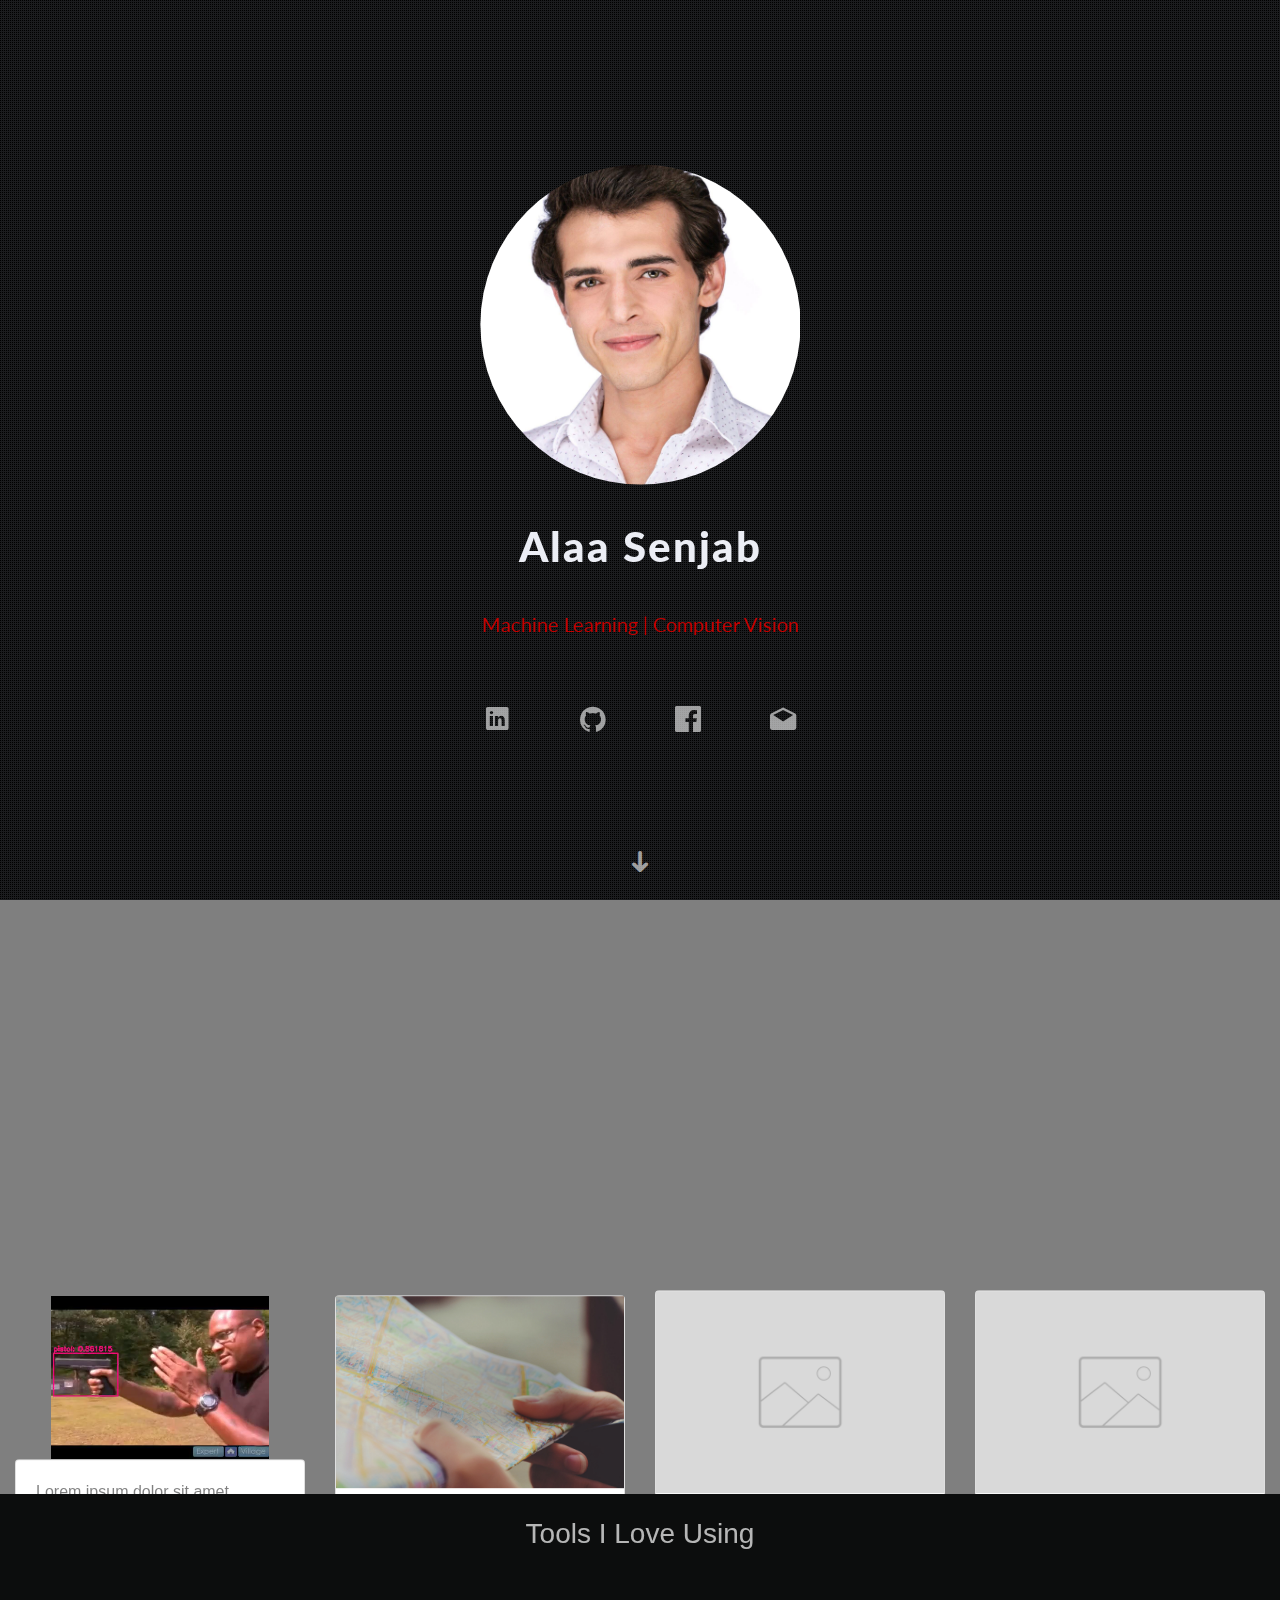
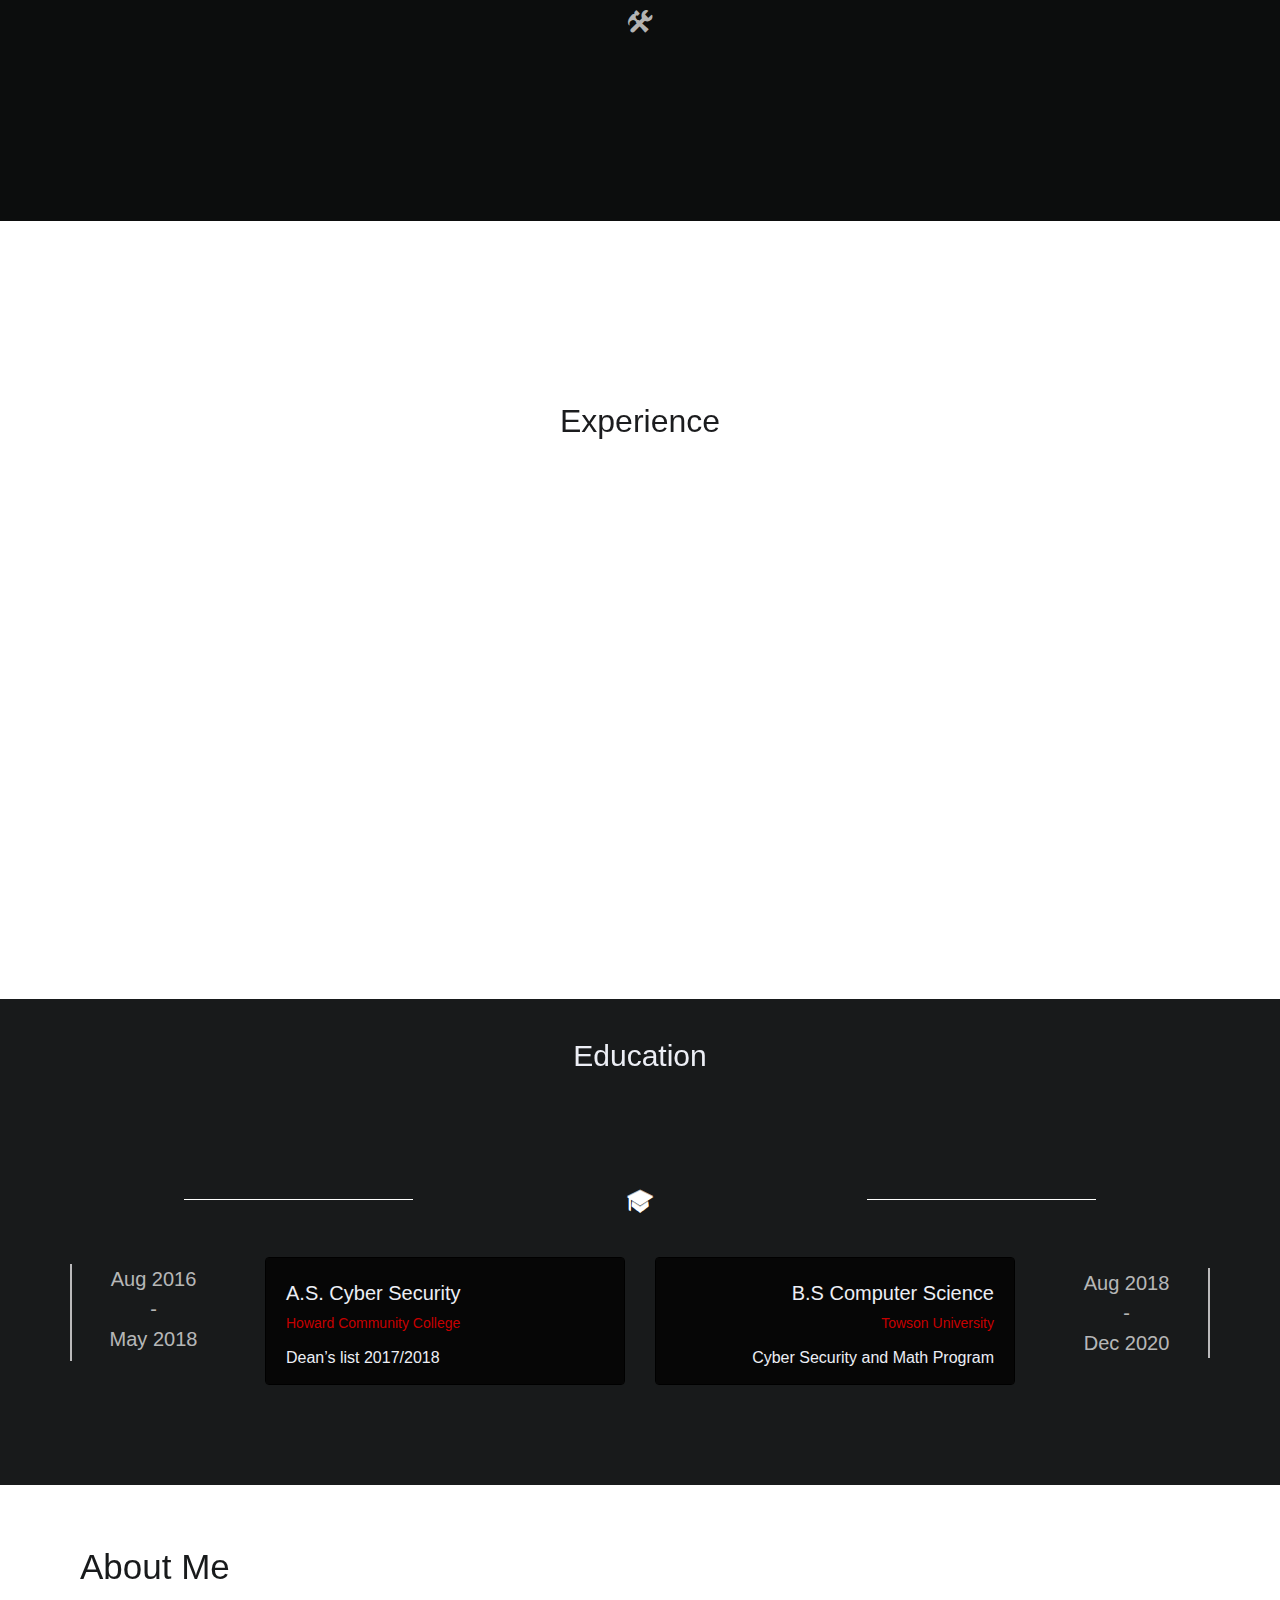
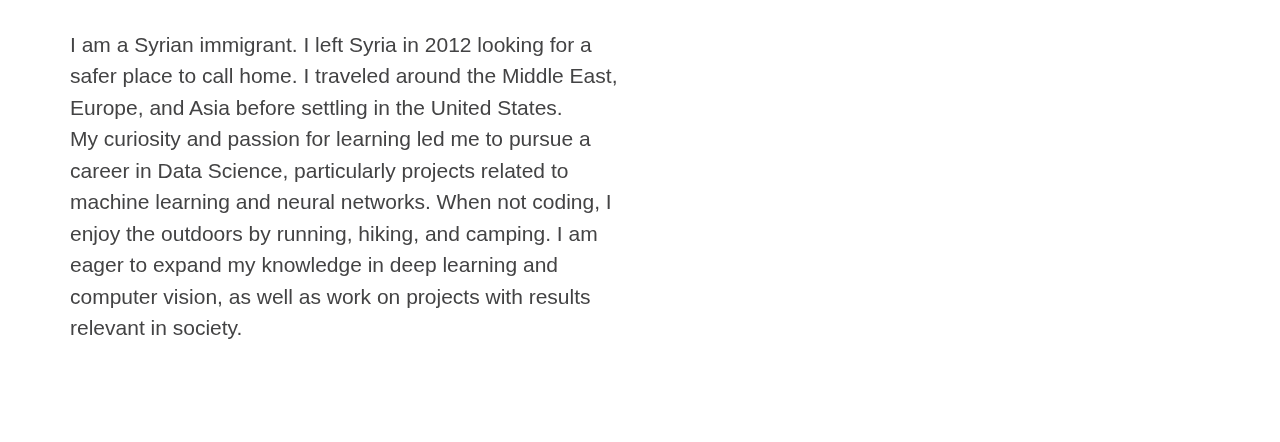
<file: New site/index.html>
<!doctype html><html><head>  <meta charset="utf-8">  <meta name="keywords" content="">  <meta name="description" content="">  <meta name="viewport" content="width=device-width, initial-scale=1.0, viewport-fit=cover">  <link rel="shortcut icon" type="image/png" href="favicon.png">  <link rel="stylesheet" type="text/css" href="./css/bootstrap.min.css?6341"><link rel="stylesheet" type="text/css" href="style.css?3343"><link rel="stylesheet" type="text/css" href="./css/animate.min.css?707"><link rel="stylesheet" type="text/css" href="./css/ionicons.min.css"><link rel="stylesheet" type="text/css" href="./css/font-awesome.min.css"><link href='https://fonts.googleapis.com/css?family=Lato:100,300,400,700,900&display=swap&subset=latin,latin-ext' rel='stylesheet' type='text/css'>  <title>Home</title>  <!-- Analytics --> <!-- Analytics END -->  </head><body><!-- Main container --><div class="page-container">  <!-- bloc-0 --><div class="bloc bgc-dark-jungle-green tc-anti-flash-white bloc-bg-texture texture-pixels b-parallax none bloc-fill-screen d-bloc " id="bloc-0"><div class="container"><div class="row scroll-fx-up-in"><div class="col"><img src="img/lazyload-ph.png" data-src="img/76260606_2551708324898942_1607368888935251968_o.jpg" class="img-fluid rounded-circle mx-auto d-block img-style img-rd-md lazyload" alt="76260606_2551708324898942_1607368888935251968_o" /><h1 class="mg-md text-lg-center h1-style tc-anti-flash-white text-w-80 mx-auto d-block text-md-center text-sm-center text-center">Alaa Senjab</h1><h2 class="text-lg-center mg-md h2-style tc-boston-university-red mx-auto d-block text-md-center text-sm-center text-center">Machine Learning | Computer Vision</h2><div class="row row-style no-gutters voffset-md align-items-center"><div class="offset-lg-4 col-lg-1 col-md-1 offset-md-4 col-sm-1 offset-sm-4 col-2 offset-2"><div class="text-center container-div-20934-style"><a href="linkdin.com" target="_blank"><span class="ion ion-social-linkedin icon-md"></span></a></div></div><div class="col-lg-1 offset-lg-0 col-md-1 offset-md-0 col-sm-1 col-2"><div class="text-center d-block container-div-bloc-0-style text-md-center text-lg-center"><a href="linkdin.com" target="_blank"><span class="fa fa-github icon-md"></span></a></div></div><div class="col-lg-1 offset-lg-0 col-md-1 col-sm-1 col-2"><div class="text-center container-div-0-bloc-0-style"><a href="linkdin.com" target="_blank"><span class="fa fa-facebook-official icon-md"></span></a></div></div><div class="col-lg-1 offset-lg-0 col-md-1 col-sm-1 col-2"><div class="text-center container-div-6155-style"><a href="linkdin.com" target="_blank"><span class="ion ion-android-drafts icon-md"></span></a></div></div></div></div></div></div><div class="container fill-bloc-bottom-edge"><div class="row"><div class="col-12 animDelay08"><div class="text-center none animDelay04 animated bounce" data-appear-anim-style="bounce"><a href="#" data-scroll-speed="1000" onclick="scrollToTarget('0',this)"><span class="ion ion-arrow-down-c icon-md"></span></a></div></div></div></div></div><!-- bloc-0 END --><!-- bloc-2 --><div class="bloc full-width-bloc b-parallax bloc-bg-texture texture-darken bg-markus-spiske-qjnAnF0jIGk-unsplash l-bloc" id="bloc-2"><div class="container bloc-lg"><div class="row scroll-fx-up-in scroll-fx-down-out"><div class="col-md-6 col-lg-3 align-self-center col-sm-6 col-12"><div class="embed-responsive embed-responsive-16by9"><video class="embed-responsive-item lazyload" loop="loop" autoplay="autoplay" muted="true" data-src="vid/output.mp4">Your browser does not support HTML5 video.</video></div><div class="card"><div class="card-body"><p>Lorem ipsum dolor sit amet, consectetuer adipiscing elit. Aenean commodo ligula eget dolor.</p><div class="row"><div class="col"><img src="img/lazyload-ph.png" data-src="img/Tensorflow_logo.png" class="img-fluid mx-auto d-block img-tensorflow-lo-style lazyload" alt="placeholder image" /></div><div class="col"><img src="img/lazyload-ph.png" data-src="img/OpenCV.svg" class="img-fluid mx-auto d-block img-tensorflow-lo-style lazyload" alt="placeholder image" /></div><div class="col"><img src="img/lazyload-ph.png" data-src="img/colab.png" class="img-fluid mx-auto d-block img-tensorflow-lo-style lazyload" alt="placeholder image" /></div><div class="col"><img src="img/lazyload-ph.png" data-src="img/Tensorflow_logo.png" class="img-fluid mx-auto d-block img-tensorflow-lo-style lazyload" alt="placeholder image" /></div></div><div class="text-center text-lg-center"><span class="fa fa-github icon-md"></span></div></div></div></div><div class="mt-3 col-lg-3 col-md-6 mt-md-0 align-self-center offset-sm-0 col-sm-6"><div class="card"><img src="img/lazyload-ph.png" data-src="img/map.jpg" class="img-fluid mx-auto d-block lazyload" alt="placeholder image" /><div class="card-body"><p>Lorem ipsum dolor sit amet, consectetuer adipiscing elit. Aenean commodo ligula eget dolor.</p><a href="./" class="btn btn-d btn-block">More Info</a></div></div></div><div class="mt-3 col-lg-3 align-self-center col-md-6 mt-lg-0 col-sm-6"><div class="card"><img src="img/lazyload-ph.png" data-src="img/placeholder-image.png" class="img-fluid mx-auto d-block img-bloc-2-style lazyload" alt="placeholder image" /><div class="card-body"><p>Lorem ipsum dolor sit amet, consectetuer adipiscing elit. Aenean commodo ligula eget dolor.&nbsp;</p><a href="./" class="btn btn-d btn-block">More Info</a></div></div></div><div class="mt-3 col-lg-3 align-self-center col-md-6 mt-lg-0 col-sm-6"><div class="card"><img src="img/lazyload-ph.png" data-src="img/placeholder-image.png" class="img-fluid mx-auto d-block lazyload" alt="placeholder image" /><div class="card-body"><p>Lorem ipsum dolor sit amet, consectetuer adipiscing elit. Aenean commodo ligula eget dolor.&nbsp;</p><a href="./" class="btn btn-d btn-block">More Info</a></div></div></div></div></div></div><!-- bloc-2 END --><!-- bloc-3 --><div class="bloc none b-parallax bloc-bg-texture texture-darken bgc-dark-jungle-green-2 d-bloc" id="bloc-3"><div class="container bloc-md"><div class="row"><div class="col"><h3 class="mg-md text-lg-center scroll-fx-down-in text-md-center text-sm-center text-center">Tools I Love Using</h3></div></div><div class="row"><div class="col"><div class="row"><div class="col-md-5 col-sm-5 col-5"><div class="divider-h scroll-fx-left-in divider-style"><span class="divider"></span></div></div><div class="offset-lg--1 col-lg-2 col-md-2 col-sm-2 col-2"><div class="text-center container-div-style text-lg-center "><span class="ion ion-settings icon-md"></span></div></div><div class="col"><div class="divider-h scroll-fx-right-in"><span class="divider"></span></div></div></div></div></div><div class="row voffset scroll-fx-up-in"><div class="col-lg-1 offset-lg-1 col-md-1 col-sm-1 col-2"><img src="img/lazyload-ph.png" data-src="img/ggplot2.png" class="img-fluid img-ggplo-style mx-auto d-block lazyload" alt="ggplot2" /></div><div class="col-lg-1 col-md-1 col-sm-1 col-3"><img src="img/lazyload-ph.png" data-src="img/Seaborn-logo.png" class="img-fluid mx-auto d-block img-seaborn-lo-style lazyload" alt="Seaborn logo" /></div><div class="col-lg-1 offset-lg-0 col-md-1 col-sm-1 col-3"><img src="img/lazyload-ph.png" data-src="img/tableau-logo-2.png" class="img-fluid img-matplotl-style mx-auto d-block lazyload" alt="matplotlib" /></div><div class="col-lg-1 offset-lg-0 col-md-2 col-sm-2 col-4"><img src="img/lazyload-ph.png" data-src="img/Tensorflow_logo.png" class="img-fluid mx-auto d-block img-9-style lazyload" alt="Tensorflow_logo" /></div><div class="col-lg-2 col-md-2 col-sm-2 col-4"><img src="img/lazyload-ph.png" data-src="img/keras-logo-2018-large-1200.png" class="img-fluid mx-auto d-block img-bloc-3-style lazyload" alt="bs" /></div><div class="col-lg-1 col-md-1 col-sm-1 col-3"><img src="img/lazyload-ph.png" data-src="img/python-logo.png" class="img-fluid mx-auto d-block img-python-lo-style lazyload" alt="python logo" /></div><div class="col-lg-1 col-md-1 col-sm-1 col-3"><img src="img/lazyload-ph.png" data-src="img/colab.png" class="img-fluid mx-auto d-block img-10-style lazyload" alt="colab" /></div><div class="col-lg-1 col-md-1 col-sm-1 col-2"><img src="img/lazyload-ph.png" data-src="img/OpenCV.svg" class="img-fluid mx-auto d-block img-open-style lazyload" alt="OpenCV" /></div><div class="col-lg-2 col-md-2 col-sm-2"><img src="img/lazyload-ph.png" data-src="img/html_css.svg" class="img-fluid img-html-lo-style mx-auto d-block lazyload" alt="html_css" /></div></div></div></div><!-- bloc-3 END --><!-- ScrollToTop Button --><a class="bloc-button btn btn-d scrollToTop" onclick="scrollToTarget('1',this)"><span class="fa fa-chevron-up"></span></a><!-- ScrollToTop Button END--><!-- bloc-4 --><div class="bloc d-flex l-bloc" id="bloc-4"><div class="container bloc-lg"><div class="row"><div class="col-md-12 scroll-fx-up-in"><h2 class="text-center mx-auto d-block tc-dark-jungle-green scroll-fx-down-in mg-lg">Experience</h2></div><div class="col-md-6 scroll-fx-zoom-pull scroll-fx-left-in col-sm-6 col-6"><div class="row voffset row-bloc-4-style"><div class="col order-1"><h4 class="text-lg-right mg-sm h4-1-style text-center">Data Science Immersive Graduate</h4><h5 class="mg-md text-lg-right tc-boston-university-red h5-1-style text-md-center text-sm-center text-center">General Assembly</h5><p class="text-center text-lg-right p-5-style">Applied Machine learning and data analysis on big data in a 500 hour immersive course<br></p></div><div class="col-lg-3 order-lg-1"><div class="text-center"><img src="img/lazyload-ph.png" data-src="img/ga_logo-1.png" class="img-fluid rounded-circle mx-auto d-block img-ga-lo-style img-rd-lg lazyload" alt="ga_logo 1" /></div></div></div></div><div class="col-md-6 scroll-fx-right-in scroll-fx-zoom-pull col-sm-6 col-6"><div class="row"><div class="col-12"><div class="row voffset"><div class="col-lg-3 order-lg-1"><div class="text-center"><img src="img/lazyload-ph.png" data-src="img/WE_ARE_TEAM_BCPS_logo.png" class="img-fluid rounded-circle mx-auto d-block img-ga-lo-style img-rd-lg lazyload" alt="ga_logo 1" /></div></div><div class="col order-1"><h4 class="text-center mg-sm h4-1-style text-lg-left">Data Science Immersive Graduate</h4><h5 class="mg-md tc-boston-university-red h5-1-style text-lg-left text-md-center text-sm-center text-center">General Assembly</h5><p class="text-center text-lg-left p-6-style">Applied Machine learning and data analysis on big data in a 500 hour immersive course<br></p></div></div></div></div></div><div class="col-md-6 scroll-fx-zoom-pull scroll-fx-left-in col-sm-6 col-6"><div class="row voffset row-13-style"><div class="col order-1"><h4 class="text-center text-lg-right mg-sm h4-1-style">Data Science Immersive Graduate</h4><h5 class="mg-md text-lg-right tc-boston-university-red h5-1-style text-md-center text-sm-center text-center">General Assembly</h5><p class="text-center text-lg-right p-bloc-4-style">Applied Machine learning and data analysis on big data in a 500 hour immersive course<br></p></div><div class="col-lg-3 order-lg-1"><div class="text-center"><img src="img/lazyload-ph.png" data-src="img/icon-hcc-logo%20%281%29.png" class="img-fluid rounded-circle mx-auto d-block img-ga-lo-style img-rd-lg lazyload" alt="ga_logo 1" /></div></div></div></div><div class="col-md-6 scroll-fx-right-in scroll-fx-zoom-pull col-sm-6 col-6"><div class="row"><div class="col-12"><div class="row voffset"><div class="col-lg-3 order-lg-1"><div class="text-center"><img src="img/lazyload-ph.png" data-src="img/icon-hcc-logo%20%281%29.png" class="img-fluid rounded-circle mx-auto d-block img-ga-lo-style img-rd-lg lazyload" alt="ga_logo 1" /></div></div><div class="col order-1"><h4 class="text-center mg-sm h4-1-style text-lg-left text-md-center">Data Science Immersive Graduate</h4><h5 class="mg-md tc-boston-university-red h5-1-style text-lg-left text-md-center text-sm-center text-center">General Assembly</h5><p class="text-center text-lg-left p-8-style">Applied Machine learning and data analysis on big data in a 500 hour immersive course<br></p></div></div></div></div></div></div><div class="row voffset-lg scroll-fx-down-in scroll-fx-down-out"><div class="col-md-4 col-lg-2 offset-lg-3 col-sm-4 col-4"><div class="text-center container-div-bloc-5-style"><a href="https://www.youracclaim.com/badges/411afb21-e318-4c6f-8094-a57dd0e91405/public_url" class="img-fluid link-style" target="_blank"><img src="img/lazyload-ph.png" data-src="img/SecurityPlus%20Logo%20Certified%20CE.png" class="img-fluid rounded-circle img-bloc-5-style mx-auto d-block none animSpeedFast animated pulse-hvr lazyload" alt="SecurityPlus%20Logo%20Certified%20CE" /></a></div></div><div class="col-md-4 col-lg-2 col-sm-4 col-4"><div class="text-center"><a href="https://www.mazensinjab.org" target="_blank"><img src="img/lazyload-ph.png" data-src="img/www.svg" class="img-fluid rounded-circle mx-auto d-block img-bloc-5-style animSpeedFast none animated pulse-hvr lazyload" alt="web_development" /></a></div></div><div class="col-md-4 col-lg-2 col-sm-4 col-4"><div class="text-center"><a href="https://www.youracclaim.com/badges/d8d37e4b-7035-468d-8c23-8f02433cc6ab/public_url" target="_blank"><img src="img/lazyload-ph.png" data-src="img/NetworkPlus%20Logo%20Certified%20CE.png" class="img-fluid rounded-circle mx-auto d-block img-bloc-5-style none animSpeedFast animated pulse-hvr lazyload" alt="NetworkPlus%20Logo%20Certified%20CE" /></a></div></div></div></div></div><!-- bloc-4 END --><!-- bloc-5 --><div class="bloc bgc-dark-jungle-green-2 d-bloc" id="bloc-5"><div class="container bloc-lg"><div class="row scroll-fx-down-out"><div class="col align-self-start"><h3 class="text-lg-center h3-education-style mg-lg scroll-fx-down-in tc-anti-flash-white text-md-center text-sm-center text-center">Education</h3></div></div><div class="row"><div class="col-md-5 col-sm-5 col-5"><div class="divider-h scroll-fx-left-in divider"><span class="divider divider-half"></span></div></div><div class="col-lg-2 align-self-center col-md-2 col-sm-2 col-2"><div class="text-center container-div-0-bloc-5-style"><span class="ion ion-university icon-md scroll-fx-up-in pressed-t"></span></div></div><div class="col"><div class="divider-h scroll-fx-right-in"><span class="divider divider-half"></span></div></div></div><div class="row voffset"><div class="col-lg-2 align-self-center col-md-2 col-sm-2 col-3 scroll-fx-left-in"><div class="container-div-0-style text-lg-center blockquote"><p class="p-bloc-5-style text-md-center text-sm-center">Aug 2016<br>-<br>May 2018<br></p></div></div><div class="col-lg-4 col-md-4 col-sm-4 col-9 scroll-fx-left-in"><div class="card card_edu"><div class="card-body edu_card card-body-style"><p class="mg-md h4-style btn-resize-mode tc-anti-flash-white text-lg-left">A.S. Cyber Security</p><h5 class="mg-md tc-boston-university-red h5-5-style">Howard Community College</h5><h6 class="mg-md tc-anti-flash-white h6-bloc-5-style">Dean&rsquo;s list 2017/2018</h6></div></div></div><div class="col-lg-4 offset-lg-0 order-lg-1 col-md-4 col-sm-4 col-9 scroll-fx-right-in"><div class="card card_edu"><div class="card-body edu_card card-body-style"><p class="mg-md h4-style btn-resize-mode tc-anti-flash-white text-lg-right text-right">B.S Computer Science</p><h5 class="mg-md tc-boston-university-red h5-5-style text-lg-right text-right">Towson University</h5><h6 class="mg-md tc-anti-flash-white text-lg-right h6-style text-right">Cyber Security and Math Program<br></h6></div></div></div><div class="order-lg-1 offset-md-0 col-md-2 col-sm-2 offset-0 col-3 align-self-center scroll-fx-right-in"><div class="blockquote text-lg-right container-div-17404-style text-right"><p class="p-12-style text-center">Aug 2018<br>-<br>Dec 2020<br></p></div></div></div></div></div><!-- bloc-5 END --><!-- bloc-5 --><div class="bloc none tc-outer-space" id="bloc-5"><div class="container bloc-md"><div class="row"><div class="order-md-0 order-lg-1 offset-lg-1 col-lg-5 offset-md-0 col-md-6 col-sm-5"><img src="img/lazyload-ph.png" data-src="img/GA1107-4.jpg" class="img-fluid mx-auto d-block img-ga1107-style lazyload" alt="GA1107 4" /></div><div class="offset-sm-1 col-10 offset-1 offset-lg-0 align-self-center col-lg-6 offset-md-0 col-md-6 col-sm-6"><div class="row"><div class="col scroll-fx-down-in"><h3 class="mg-lg h3-style float-lg-none tc-dark-jungle-green-2 text-md-center mg-clear-sm text-lg-left">About Me</h3></div></div><p class="p-style float-lg-none mg-lg">I am a Syrian immigrant. I left Syria in 2012 looking for a safer place to call home. I traveled around the Middle East, Europe, and Asia before settling in the United States.<br>My curiosity and passion for learning led me to pursue a career in Data Science, particularly projects related to machine learning and neural networks. When not coding, I enjoy the outdoors by running, hiking, and camping. I am eager to expand my knowledge in deep learning and computer vision, as well as work on projects with results relevant in society.<br></p></div></div></div></div><!-- bloc-5 END --></div><!-- Main container END -->  <script src="./js/jquery-3.3.1.min.js?582"></script><script src="./js/bootstrap.bundle.min.js?44"></script><script src="./js/blocs.min.js?7578"></script><script src="./js/lazysizes.min.js" defer></script><script src="./js/scrollFX.js?4282"></script><!-- Additional JS END --><!-- Preloader --><div id="page-loading-blocs-notifaction" class="page-preloader"></div><!-- Preloader END --></body></html>
</file>
<file: New site/style.css>
body{margin:0;padding:0;  background:#FFFFFF;  overflow-x:hidden;  -webkit-font-smoothing: antialiased;  -moz-osx-font-smoothing: grayscale;}.page-container{overflow-x:hidden;} a,button{transition: background .3s ease-in-out;outline: none!important;} a:hover{text-decoration: none; cursor:pointer;}.page-preloader{position: fixed;top: 0;bottom: 0;width: 100%;z-index:100000;background:#FFFFFF url("img/pageload-spinner.gif") no-repeat center center;}.bloc{width:100%;clear:both;background: 50% 50% no-repeat;padding:0 50px;-webkit-background-size: cover;-moz-background-size: cover;-o-background-size: cover;background-size: cover;position:relative;display:flex;}.bloc .container{padding-left:0;padding-right:0;}.bloc-lg{padding:100px 50px;}.bloc-md{padding:50px;}.bloc-fill-screen{min-height:100vh;display: flex;flex-direction: column;padding-top:20px;padding-bottom:20px;}.bloc-fill-screen > .container{align-self: flex-middle;flex-grow: 1;display: flex;}.bloc-fill-screen > .container > .row{flex-grow: 1;align-self: center;width:100%;}.bloc-fill-screen .fill-bloc-top-edge, .bloc-fill-screen .fill-bloc-bottom-edge{flex-grow: 0;}.bloc-fill-screen .fill-bloc-top-edge{align-self: flex-start;}.bloc-fill-screen .fill-bloc-bottom-edge{align-self: flex-end;}.full-width-bloc{padding-left:0;padding-right:0;}.full-width-bloc .row{margin-left:0;margin-right:0;}.full-width-bloc .container{width:100%;max-width:100%!important;}.full-width-bloc .carousel img{width:100%;height:auto;}.bloc-bg-texture::before{content:"";background-size: 2px 2px;position: absolute;top: 0;bottom: 0;left:0;right:0;}.texture-pixels::before{background: url("img/texture-pixel.gif");background-size: 2px 2px;}.texture-darken::before{background: rgba(0,0,0,0.5);}.b-parallax{background-attachment:fixed;}@media (hover: none) {.b-parallax{background-attachment:scroll;}}.d-bloc{color:rgba(255,255,255,.7);}.d-bloc button:hover{color:rgba(255,255,255,.9);}.d-bloc .icon-round,.d-bloc .icon-square,.d-bloc .icon-rounded,.d-bloc .icon-semi-rounded-a,.d-bloc .icon-semi-rounded-b{border-color:rgba(255,255,255,.9);}.d-bloc .divider-h span{border-color:rgba(255,255,255,.2);}.d-bloc .a-btn,.d-bloc .navbar a, .d-bloc a .icon-sm, .d-bloc a .icon-md, .d-bloc a .icon-lg, .d-bloc a .icon-xl, .d-bloc h1 a, .d-bloc h2 a, .d-bloc h3 a, .d-bloc h4 a, .d-bloc h5 a, .d-bloc h6 a, .d-bloc p a{color:rgba(255,255,255,.6);}.d-bloc .a-btn:hover,.d-bloc .navbar a:hover,.d-bloc a:hover .icon-sm, .d-bloc a:hover .icon-md, .d-bloc a:hover .icon-lg, .d-bloc a:hover .icon-xl, .d-bloc h1 a:hover, .d-bloc h2 a:hover, .d-bloc h3 a:hover, .d-bloc h4 a:hover, .d-bloc h5 a:hover, .d-bloc h6 a:hover, .d-bloc p a:hover{color:rgba(255,255,255,1);}.d-bloc .navbar-toggle .icon-bar{background:rgba(255,255,255,1);}.d-bloc .btn-wire,.d-bloc .btn-wire:hover{color:rgba(255,255,255,1);border-color:rgba(255,255,255,1);}.d-bloc .card{color:rgba(0,0,0,.5);}.d-bloc .card button:hover{color:rgba(0,0,0,.7);}.d-bloc .card icon{border-color:rgba(0,0,0,.7);}.d-bloc .card .divider-h span{border-color:rgba(0,0,0,.1);}.d-bloc .card .a-btn{color:rgba(0,0,0,.6);}.d-bloc .card .a-btn:hover{color:rgba(0,0,0,1);}.d-bloc .card .btn-wire, .d-bloc .card .btn-wire:hover{color:rgba(0,0,0,.7);border-color:rgba(0,0,0,.3);}.d-bloc .card,.l-bloc{color:rgba(0,0,0,.5);}.d-bloc .card button:hover,.l-bloc button:hover{color:rgba(0,0,0,.7);}.l-bloc .icon-round,.l-bloc .icon-square,.l-bloc .icon-rounded,.l-bloc .icon-semi-rounded-a,.l-bloc .icon-semi-rounded-b{border-color:rgba(0,0,0,.7);}.d-bloc .card .divider-h span,.l-bloc .divider-h span{border-color:rgba(0,0,0,.1);}.d-bloc .card .a-btn,.l-bloc .a-btn,.l-bloc .navbar a,.l-bloc a .icon-sm, .l-bloc a .icon-md, .l-bloc a .icon-lg, .l-bloc a .icon-xl, .l-bloc h1 a, .l-bloc h2 a, .l-bloc h3 a, .l-bloc h4 a, .l-bloc h5 a, .l-bloc h6 a, .l-bloc p a{color:rgba(0,0,0,.6);}.d-bloc .card .a-btn:hover,.l-bloc .a-btn:hover,.l-bloc .navbar a:hover, .l-bloc a:hover .icon-sm, .l-bloc a:hover .icon-md, .l-bloc a:hover .icon-lg, .l-bloc a:hover .icon-xl, .l-bloc h1 a:hover, .l-bloc h2 a:hover, .l-bloc h3 a:hover, .l-bloc h4 a:hover, .l-bloc h5 a:hover, .l-bloc h6 a:hover, .l-bloc p a:hover{color:rgba(0,0,0,1);}.l-bloc .navbar-toggle .icon-bar{color:rgba(0,0,0,.6);}.d-bloc .card .btn-wire,.d-bloc .card .btn-wire:hover,.l-bloc .btn-wire,.l-bloc .btn-wire:hover{color:rgba(0,0,0,.7);border-color:rgba(0,0,0,.3);}.voffset{margin-top:30px;}.voffset-md{margin-top:50px;}.voffset-lg{margin-top:80px;}.hero .hero-nav{padding-left:inherit;padding-right:inherit;}.navbar-light .navbar-nav .nav-link {color: rgb(64, 64, 64);}.btco-menu li > a {padding: 10px 15px;color: #000;}.btco-menu .active a:focus,.btco-menu li a:focus ,.navbar > .show > a:focus{background: transparent;outline: 0;}.dropdown-menu .show > .dropdown-toggle::after{transform: rotate(-90deg);}.mg-sm{margin-top:10px;margin-bottom:5px;}.mg-md{margin-top:10px;margin-bottom:20px;}.mg-lg{margin-top:10px;margin-bottom:40px;}.btn-d,.btn-d:hover,.btn-d:focus{color:#FFF;background:rgba(0,0,0,.3);}button{outline: none!important;}.icon-md{font-size:30px!important;}.img-rd-md{border-radius:20px;}.img-rd-lg{border-radius:34px;}.pressed-t{text-shadow:0 1px 0 #FFF;}.blockquote{padding:0 20px;border-left:2px solid;}.blockquote.text-right{border-left:0;border-right:2px solid;}.text-w-80{max-width:80%;}.text-center.text-w-sm, .text-center.text-w-md, .text-center.text-w-lg, .text-center.text-w-90, .text-center.text-w-80, .text-center.text-w-70, .text-center.text-w-60, .text-center.text-w-50{margin-left: auto;margin-right: auto;}.card-sq, .card-sq .card-header, .card-sq .card-footer{border-radius:0;}.card-rd{border-radius:30px;}.card-rd .card-header{border-radius:29px 29px 0 0;}.card-rd .card-footer{border-radius:0 0 29px 29px;}.divider-h{padding:20px 0;width:100%;display:inline-block;}.divider-h span{display: block;border-top:1px solid transparent;}.divider-half{width: 50%;margin: 0 auto;}.dropdown-menu .divider-h,.dropdown-menu .divider-half{padding:0;}.scrollToTop{width:40px;height:40px;position:fixed;bottom:20px;right:20px;opacity: 0;z-index: 500;transition: all .3s ease-in-out;}.scrollToTop span{margin-top: 6px;}.showScrollTop{font-size: 14px;opacity: 1;}h1,h2,h3,h4,h5,h6,p,label,.btn,a{font-family:"Helvetica";}.container{max-width:1140px;}.img-style{width:343px;margin:2% 2% 2% 2%;padding:1% 1% 1% 1%;}.pic_center{padding-bottom:0%;}.h1-style{font-family:Lato;font-weight:900;background-color:transparent;font-size:42px;line-height:55px;letter-spacing:2px;}.h2-style{font-family:Lato;font-weight:400;font-size:20px;line-height:60px;}.p-style{font-size:21px;width:100%;text-indent:0px;}.count_top{height:80vh;}.social_sizr{height:20vh;}.row-style{width:100%;}.container-div-style{width:100%;height:56px;}.container-div-bloc-0-style{width:100%;}.container-div-0-style{width:100%;height:97px;}.img-tensorflow-lo-style{width:32px;height:32px;border-radius:0px 0px 0px 0px;}.img-9-style{width:50px;height:55px;border-radius:0px 0px 0px 0px;}.img-10-style{width:55px;}.img-open-style{width:50px;}.img-matplotl-style{width:60px;height:60px;}.img-ggplo-style{width:50px;height:50px;}.img-html-lo-style{width:78px;}.img-python-lo-style{width:51px;}.img-bloc-3-style{width:122px;height:50px;}.img-seaborn-lo-style{width:55px;height:45px;}.h4-style{font-size:20px;width:100%;line-height:10px;}.h5-style{font-size:20px;width:100%;}.card-body-style{width:100%;background-color:#000000;border-color:rgba(255,0,36,0.0)!important;border-style:none;height:126px;}.h5-bloc-4-style{width:100%;font-size:17px;line-height:22px;letter-spacing:px;}.card_border{border-color:#000000!important;background-color:#000000;border-style:solid;}.h4-1-style{font-size:23px;}.img-ga-lo-style{width:98px;}.h5-1-style{line-height:24px;margin-bottom:4px;}.img-icon-hcc-lo-style{width:90px;height:90px;}.img-bloc-4-style{width:90px;height:90px;}.img-21-style{width:90px;height:90px;}.img-bloc-5-style{width:78px;height:70px;}.h5-6-style{font-size:15px;}.h5-8-style{font-size:15px;}.row-bloc-4-style{width:100%;}.card-body-bloc-4-style{width:100%;}.row-19-style{width:49.39%;}.edu_card{background-color:#060606;}.card_edu{background-color:#000000;border-color:#000000!important;}.h5-5-style{line-height:10px;font-size:14px;width:100%;}.h3-education-style{width:100%;font-size:30px;line-height:30px;}.container-div-0-bloc-5-style{width:100%;}.img-ga1107-style{width:495px;}.h3-style{line-height:25px;font-family:"helvetica";font-weight:500;font-size:35px;text-indent:10px;}.divider{background-color:transparent;border-color:#FEFFFE!important;}.container-div-0-bloc-0-style{width:100%;}.container-div-6155-style{width:100%;}.container-div-20934-style{width:100%;}.row-13-style{width:100%;}.bgc-dark-jungle-green{background-color:#1B1C1E;}.bgc-dark-jungle-green-2{background-color:#181A1B;}.tc-anti-flash-white{color:#ECEEF5!important;}.tc-boston-university-red{color:#C50000!important;}.tc-dark-jungle-green{color:#1B1C1E!important;}.tc-outer-space{color:#434344!important;}.tc-dark-jungle-green-2{color:#181A1B!important;}.bg-markus-spiske-qjnAnF0jIGk-unsplash{background-image:url("img/markus-spiske-qjnAnF0jIGk-unsplash.jpg");}@media (max-width: 1024px){  .bloc{ padding-left: 20px;   padding-right: 20px;  }  .bloc.full-width-bloc, .bloc-tile-2.full-width-bloc .container, .bloc-tile-3.full-width-bloc .container, .bloc-tile-4.full-width-bloc .container{ padding-left: 0;   padding-right: 0;  }}@media (max-width: 991px){  .container{width:100%;}  .page-container, #hero-bloc{overflow-x: hidden;position: relative;}   .bloc{padding-left: constant(safe-area-inset-left);padding-right: constant(safe-area-inset-right);}   .bloc-group, .bloc-group .bloc{display:block;width:100%;}}@media (max-width: 767px){  .page-container{ overflow-x: hidden; position:relative;  }  .bloc-tile-2 .container, .bloc-tile-3 .container, .bloc-tile-4 .container{ padding-left:0;padding-right:0;  }  .a-block{ padding:0 10px;  }  .btn-dwn{   display:none;   }  .voffset{ margin-top:5px;  }  .voffset-md{ margin-top:20px;  }  .voffset-lg{ margin-top:30px;  }  form{ padding:5px;  }  .close-lightbox{ display:inline-block;  }  .blocsapp-device-iphone5{ background-size: 216px 425px; padding-top:60px; width:216px; height:425px;  }  .blocsapp-device-iphone5 img{ width: 180px; height: 320px;  }}@media (max-width: 991px){.container-div-bloc-0-style{width:100%;}.container-div-0-bloc-0-style{width:100%;}.container-div-6155-style{width:100%;}.img-python-lo-style{width:32px;}.img-10-style{width:31px;}.img-open-style{width:32px;}.p-bloc-5-style{font-size:13px;width:100%;}.container-div-0-style{width:100%;}.p-12-style{font-size:13px;}.h4-style{font-size:17px;}.h6-style{font-size:12px;width:100%;letter-spacing:px;}.h6-bloc-5-style{font-size:13px;}.card-body-style{width:100%;}.p-style{font-size:18px;}.img-seaborn-lo-style{width:35px;height:30px;}.img-matplotl-style{width:35px;height:37px;}.img-ggplo-style{width:30px;height:35px;}.img-9-style{width:30px;height:35px;}.img-bloc-3-style{width:65px;height:40px;}.img-html-lo-style{width:58px;height:36px;}.voffset-md{margin-top:30px;}}@media (max-width: 767px){.img-bloc-2-style{width:534px;}.divider-style{width:100%;}.container-div-style{width:100%;}.img-10-style{width:16px;}.img-seaborn-lo-style{width:63px;}.img-ggplo-style{width:55px;}.img-matplotl-style{width:16px;}.h4-style{font-size:11px;}.h5-5-style{font-size:10px;}.h6-bloc-5-style{font-size:11px;}.h6-style{line-height:12px;font-size:12px;}.img-ga1107-style{width:202px;}.p-style{font-size:13px;}.h3-style{font-size:20px;}.mg-clear-sm{margin:0;}}@media (max-width: 575px){.footer-link{text-align:center;}.h1-style{font-size:35px;}.h2-style{font-size:15px;}.container-div-style{width:87.41%;}.img-matplotl-style{width:45px;}.img-10-style{width:45px;}.h4-1-style{font-size:15px;width:100%;}.h5-1-style{font-size:11px;}.img-ga-lo-style{width:60px;}.p-6-style{width:100%;font-size:12px;}.p-bloc-4-style{width:100%;font-size:12px;}.p-8-style{width:100%;font-size:12px;}.p-5-style{width:100%;font-size:12px;}.img-bloc-5-style{width:70px;}.container-div-0-bloc-5-style{width:100%;}.container-div-0-style{width:100%;}.p-12-style{width:100%;}.container-div-17404-style{width:100%;}}
</file>
